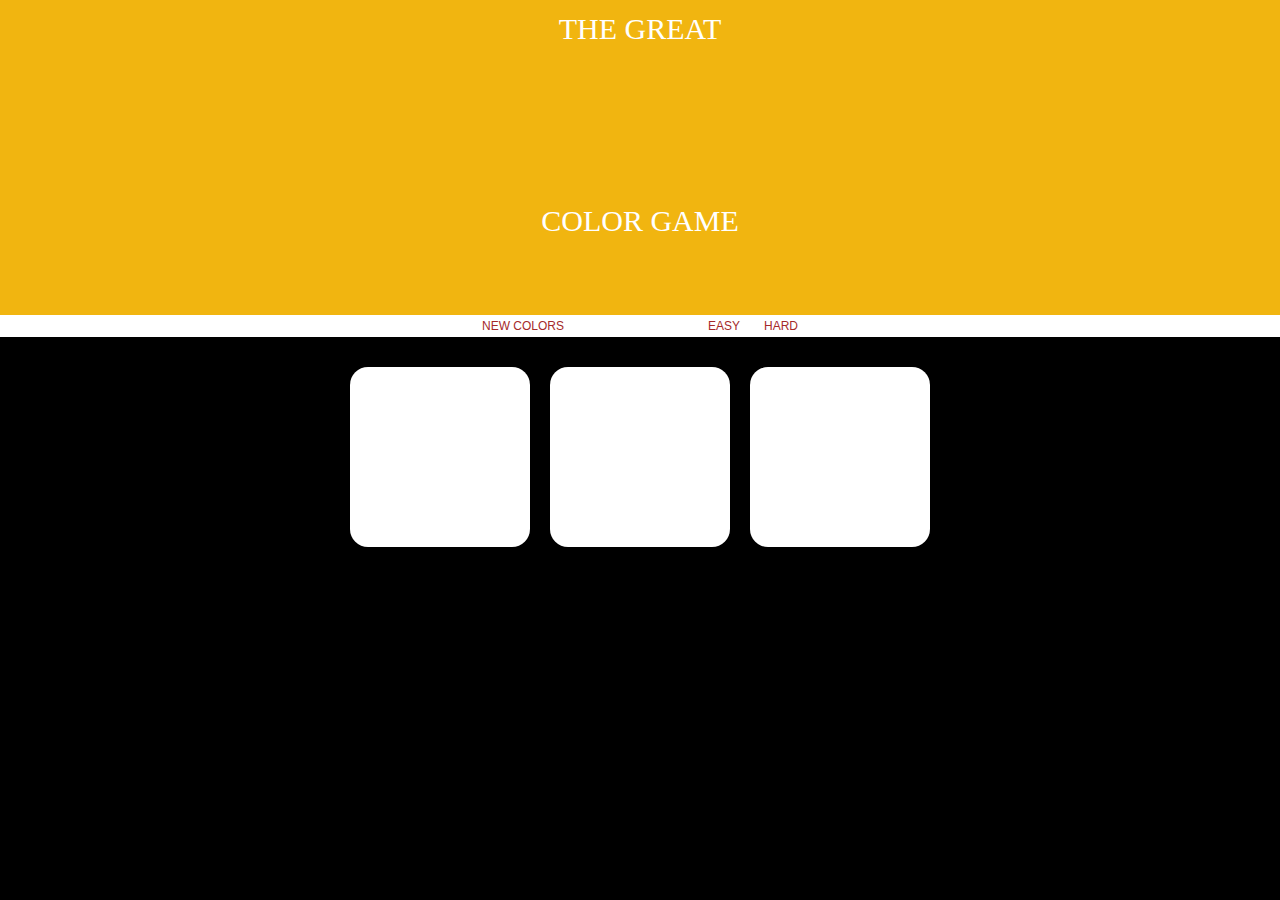
<file: index.html>
<!DOCTYPE html>
<html lang="en">
<head>
    <meta charset="UTF-8">
    <meta http-equiv="X-UA-Compatible" content="IE=edge">
    <meta name="viewport" content="width=device-width, initial-scale=1.0">
    <title>Color Game</title>
    <link rel="stylesheet" href="style.css">
</head>
<body>
    <div class="container">
       <P>THE GREAT</P>
       <span id="color_name">   </span>
       <p>COLOR GAME</p>
    </div>

    <div class="buttons">
        <button class="btn" id="new-col" onclick="get_colors()">NEW COLORS</button>
        <span id="result"></span>
        <a href="./index.html"><button class="btn" id="easy-mode" onclick="get_colors()">EASY</button></a>
        <a href="./hard.html"><button class="btn" id="hard-mode" onclick="get_colors()">HARD</button></a>
    </div>

    <div class="colors">
        <div class="cols" id="div1"></div>
        <div class="cols" id="div2"></div>
        <div class="cols" id="div3"></div>
    </div>
    <script src="index.js"></script>
</body>
</html>
</file>
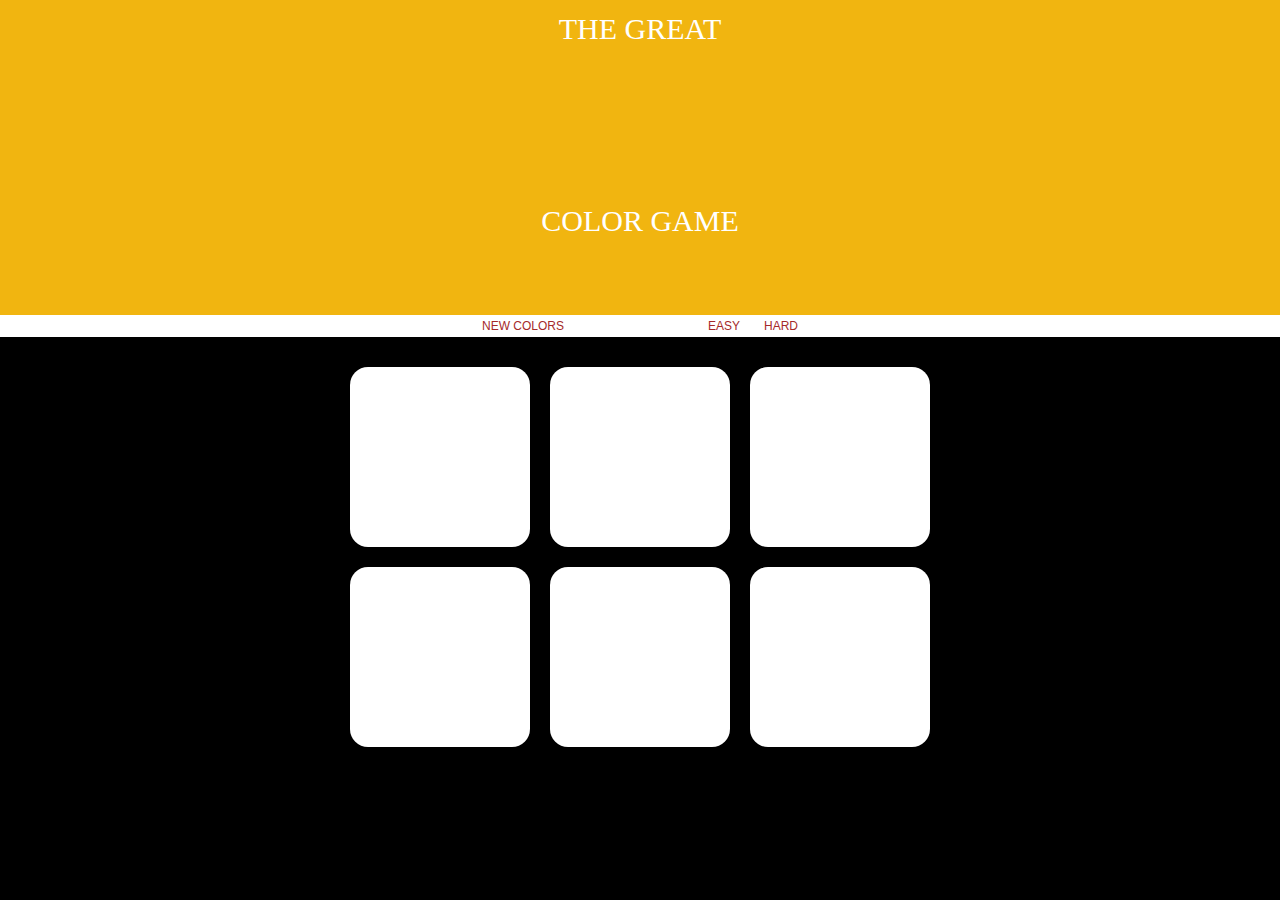
<file: hard.html>
<!DOCTYPE html>
<html lang="en">
<head>
    <meta charset="UTF-8">
    <meta http-equiv="X-UA-Compatible" content="IE=edge">
    <meta name="viewport" content="width=device-width, initial-scale=1.0">
    <title>Color Game</title>
    <link rel="stylesheet" href="style.css">
</head>
<body>
    <div class="container">
       <P>THE GREAT</P>
       <span id="color_name">   </span>
       <p>COLOR GAME</p>
    </div>

    <div class="buttons">
        <button class="btn" id="new-col" onclick="get_colors()">NEW COLORS</button>
        <span id="result"></span>
        <a href="index.html"><button class="btn" id="easy mode" onclick="get_colors()">EASY</button></a>
        <a href="hard.html"><button class="btn" id="hard-mode" onclick="get_colors()">HARD</button></a>
    </div>

    <div class="colors">
        <div class="cols col-1" id="div1"></div>
        <div class="cols col-2" id="div2"></div>
        <div class="cols col-3" id="div3"></div>
        <div class="cols col-4" id="div4"></div>
        <div class="cols col-5" id="div5"></div>
        <div class="cols col-6" id="div6"></div>
    </div>
    <script src="index.js"></script>
</body>
</html>
</file>
<file: style.css>
*{
    box-sizing: border-box;
    margin: 0;
    padding: 0;
}

body{
    background-color: black;
}
.container{
    display: grid;
    background-color: rgb(241, 181, 16);
    height: 35vh;
    color: white;
    text-align: center;
}

.container > p{
    font-size: 30px;
    margin: 12px;
}

.container>span{
    font-size: 60px;
    margin: 2px;
}

.buttons{
    background-color: white;
    display: flex;
    justify-content: center;
    height: max-content;
}

.buttons>span{
     width: 120px;
     text-align: center;
}
.btn{
    color: brown;
    font-size: 12px;
    border: none;
    padding: 4px 12px;
    text-align: center;
    background-color: white;
    cursor: pointer;
}

.btn>a{
    text-decoration: none;
    color: brown;
}

button:hover{
    background-color: brown;
    color: white;
}

.colors{
    margin: 20px auto;
    max-width: 600px; 
    background-color: black;
}

.cols{
    width: 30%;
    background: white;
    padding-bottom: 30%;
    float: left;
    margin: 1.66%;
    border-radius: 10%;
}
</file>
